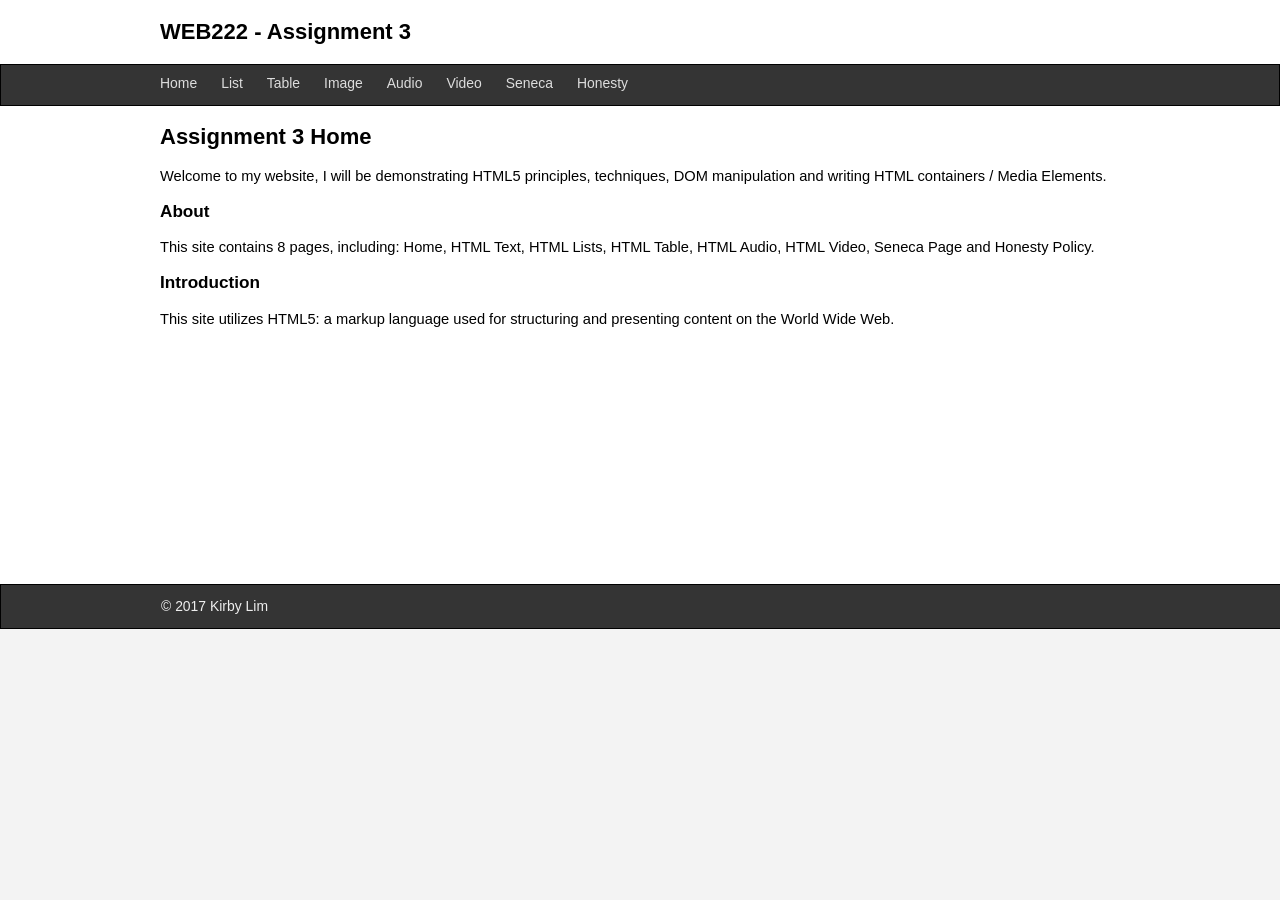
<file: assignment3/index.html>
<!DOCTYPE html>
 <html lang="en">
  <head>
    <title>WEB222</title>
    <meta charset="UTF-8" />
	<link rel="stylesheet" href="css/normalize.css"/>
	<link rel="stylesheet" href="css/lab3-theme.css"/>
</head>
<body>

	<header>
		<div class="center">
			<h2>
			     WEB222 - Assignment 3
			</h2>
		</div>
	</header>
	<nav>
		<div class="center">
		<ul>	
			<li><a href="index.html">Home</a></li>
			<li><a href="list.html">List</a></li>
			<li><a href="table.html">Table</a></li>
			<li><a href="image.html">Image</a></li>
			<li><a href="audio.html">Audio</a></li>
			<li><a href="video.html">Video</a></li>
			<li><a href="seneca.html">Seneca</a></li>
			<li><a href="honesty.html">Honesty</a></li>
		</ul>
		</div>
	</nav>
		
	<section class="main center">
	
	<!-- Start your code here -->
		<h2>Assignment 3 Home</h2>
		<p>Welcome to my website, I will be demonstrating HTML5 principles, techniques, DOM manipulation and writing HTML containers / Media Elements. </p>
		<h3>About</h3>
		<p>This site contains 8 pages, including: Home, HTML Text, HTML Lists, HTML Table, HTML Audio, HTML Video, Seneca Page and Honesty Policy. </p>
		<h3>Introduction</h3>
		<p>This site utilizes HTML5: a markup language used for structuring and presenting content on the World Wide Web.</p>
	<!-- End your code here  -->
	
	</section>
	<footer>
	  <div class="center">
		  &copy; 2017 Kirby Lim
	  </div>
	</footer>
</body>
</html>
</file>
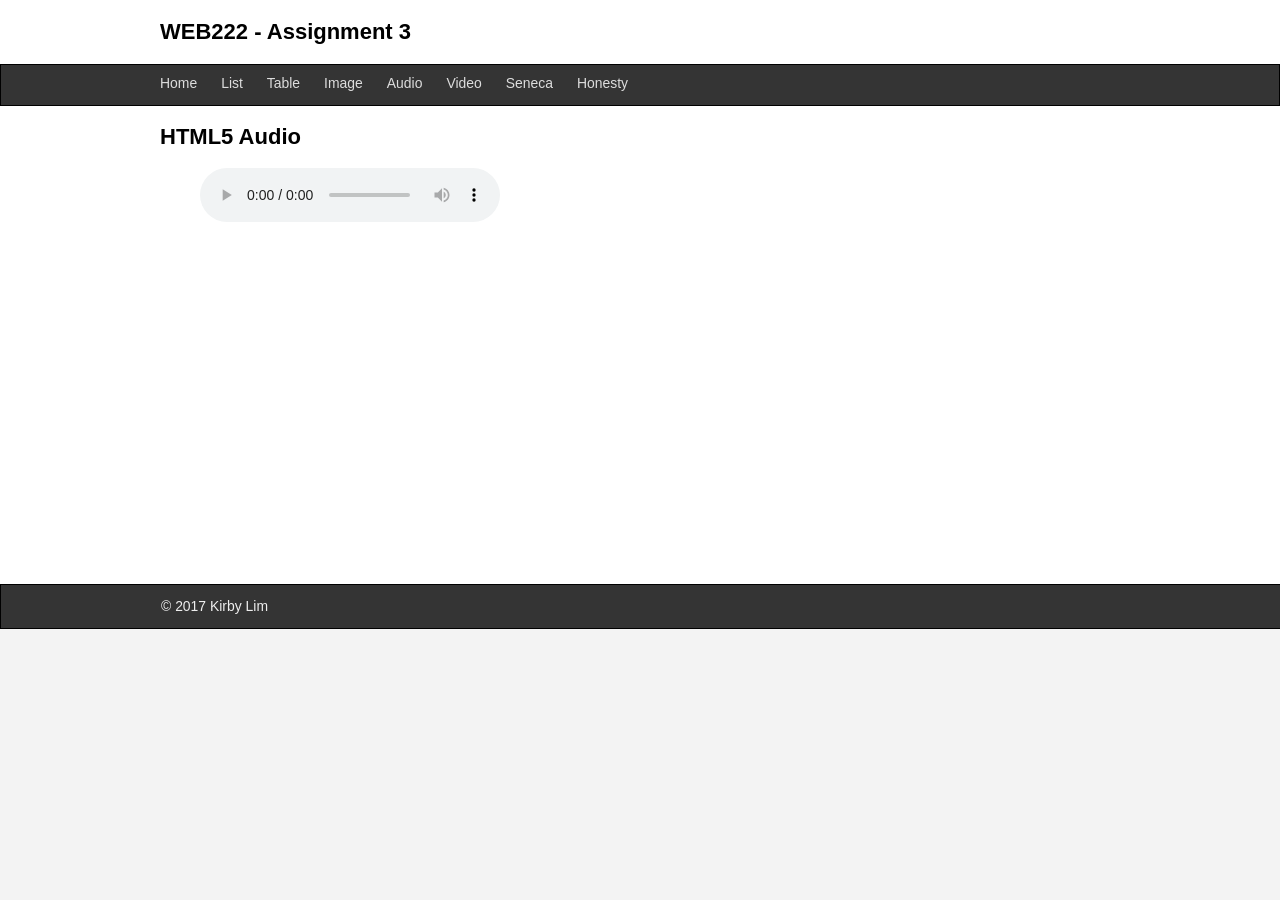
<file: assignment3/audio.html>
<!DOCTYPE html>
 <html>
	<html lang="en">
    <title>WEB222</title>
    <meta charset="UTF-8" />
	<link rel="stylesheet" href="css/normalize.css"/>
	<link rel="stylesheet" href="css/lab3-theme.css"/>
	<script src="js/audio.js"></script>
</head>
<body>

	<header>
		<div class="center">
			<h2>
			     WEB222 - Assignment 3
			</h2>
		</div>
	</header>
	<nav>
		<div class="center">
		<ul>	
			<li><a href="index.html">Home</a></li>
			<li><a href="list.html">List</a></li>
			<li><a href="table.html">Table</a></li>
			<li><a href="image.html">Image</a></li>
			<li><a href="audio.html">Audio</a></li>
			<li><a href="video.html">Video</a></li>
			<li><a href="seneca.html">Seneca</a></li>
			<li><a href="honesty.html">Honesty</a></li>
		</ul>
		</div>
	</nav>
		
	<section class="main center">
	
	<!-- Start your code here -->
		<h2>HTML5 Audio</h2>	
		<div id="music"> </div>

	<!-- End your code here  -->
	
	</section>
	<footer>
	  <div class="center">
		  &copy; 2017 Kirby Lim
	  </div>
	</footer>
</body>
</html>
</file>
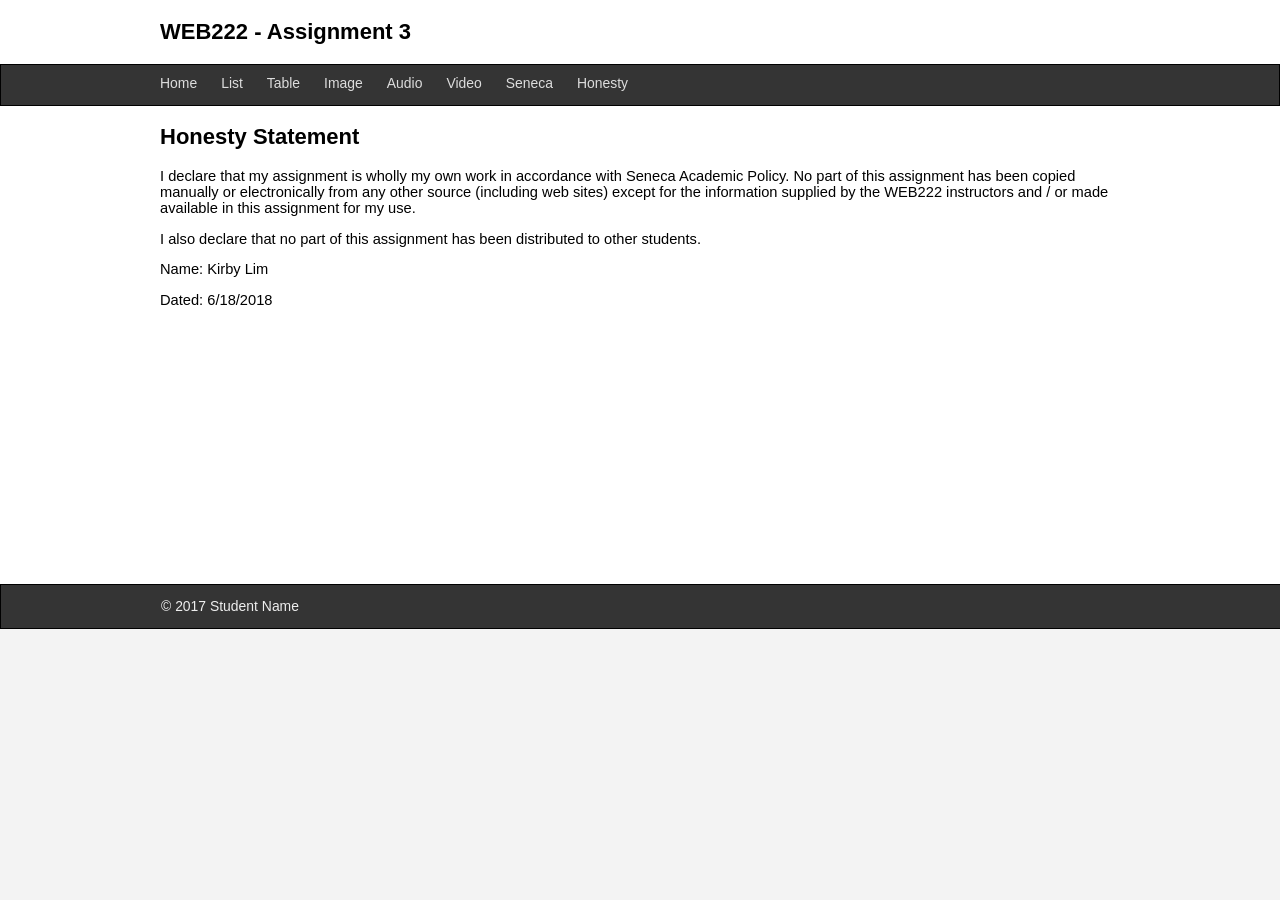
<file: assignment3/honesty.html>
<!DOCTYPE html>
<html lang="en">
  <head>
    <title>WEB222</title>
    <meta charset="UTF-8" />
	<link rel="stylesheet" href="css/normalize.css"/>
	<link rel="stylesheet" href="css/lab3-theme.css"/>
</head>
<body>

	<header>
		<div class="center">
			<h2>
                 WEB222 - Assignment 3
			</h2>
		</div>
	</header>
	<nav>
		<div class="center">
		<ul>	
			<li><a href="index.html">Home</a></li>
			<li><a href="list.html">List</a></li>
			<li><a href="table.html">Table</a></li>
			<li><a href="image.html">Image</a></li>
			<li><a href="audio.html">Audio</a></li>
			<li><a href="video.html">Video</a></li>
			<li><a href="seneca.html">Seneca</a></li>
			<li><a href="honesty.html">Honesty</a></li>
		</ul>
		</div>
	</nav>
		
	<section class="main center">
	
	<!-- Start your code here -->
		<h2>Honesty Statement</h2>
		
		<p>I declare that my assignment is wholly my own work in accordance 
			with Seneca Academic Policy. No part of this assignment has been copied manually or 
			electronically from any other source (including web sites) except for the information 
			supplied by the WEB222 instructors and / or made available in this assignment for my use.</p>

		<p>I also declare that no part of this assignment has been distributed 
			to other students.</p>

		<p>Name: Kirby Lim</p>

		<p>Dated: 6/18/2018</p>
	
	
	<!-- End your code here  -->
	
	</section>
	<footer>
	  <div class="center">
		  &copy; 2017 Student Name
	  </div>

	</footer>
</body>
</html>
</file>
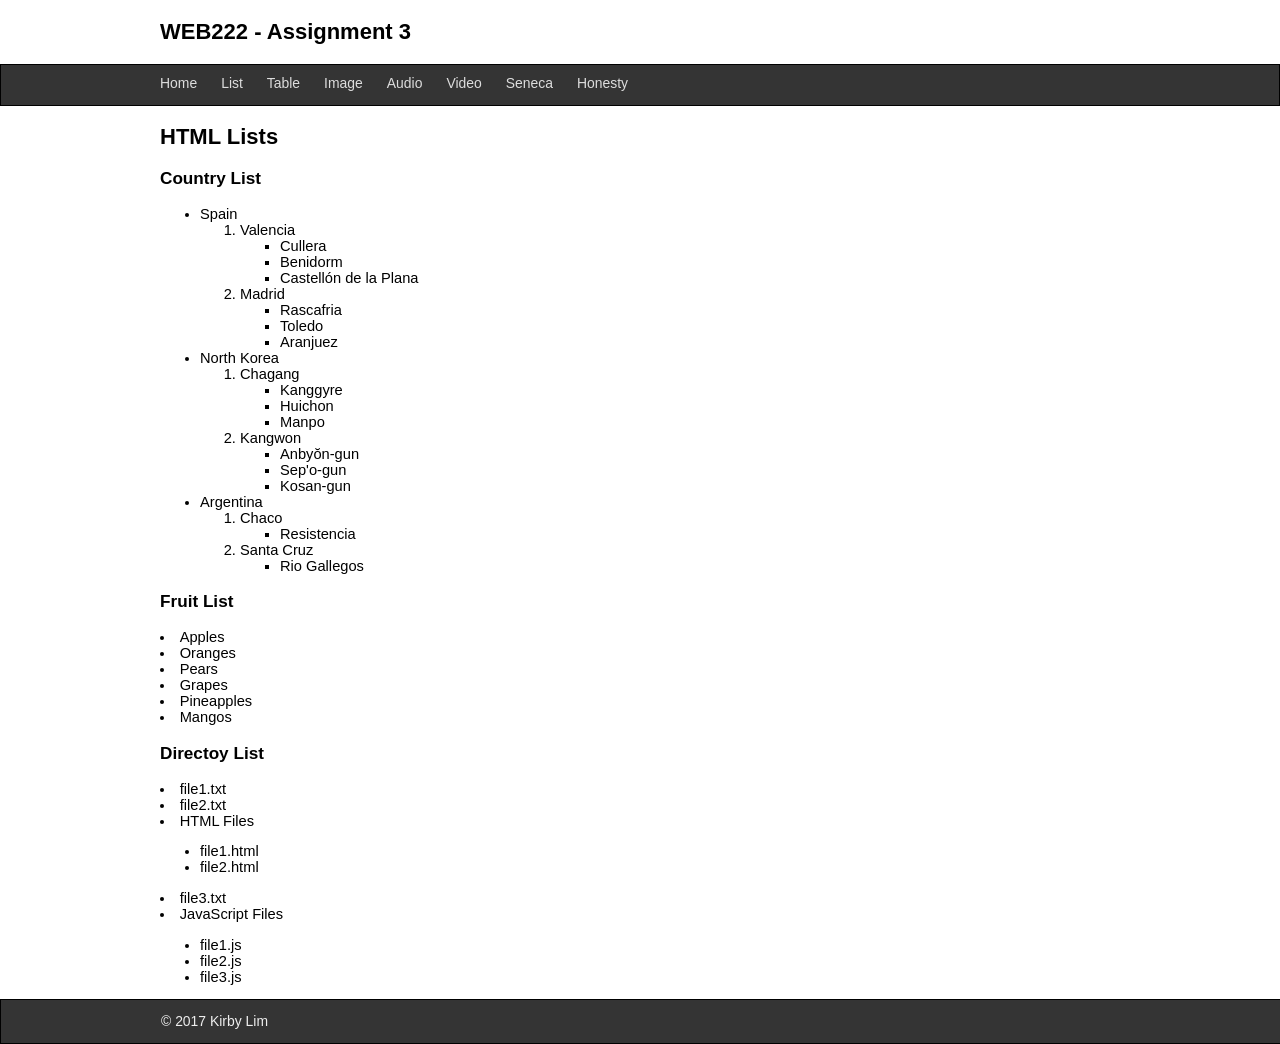
<file: assignment3/list.html>
<!DOCTYPE html>
<html lang="en">
  <head>
    <title>WEB222</title>
    <meta charset="UTF-8" />
	<link rel="stylesheet" href="css/normalize.css"/>
	<link rel="stylesheet" href="css/lab3-theme.css"/>
	<script src="js/list.js"></script>
</head>
<body>

	<header>
		<div class="center">
			<h2>
			     WEB222 - Assignment 3
			</h2>
		</div>
	</header>
	<nav>
		<div class="center">
		<ul>	
			<li><a href="index.html">Home</a></li>
			<li><a href="list.html">List</a></li>
			<li><a href="table.html">Table</a></li>
			<li><a href="image.html">Image</a></li>
			<li><a href="audio.html">Audio</a></li>
			<li><a href="video.html">Video</a></li>
			<li><a href="seneca.html">Seneca</a></li>
			<li><a href="honesty.html">Honesty</a></li>
		</ul>
		</div>
	</nav>
		
	<section class="main center">
	
	<!-- Start your code here -->
		<h2>HTML Lists</h2>
	<h3>Country List</h3>
	<ul>
     <li>Spain</li>
		<ol>
			<li>Valencia</li>
				<ul>
					<li>Cullera</li>
					<li>Benidorm</li>
					<li>Castellón de la Plana</li>
				</ul>
			<li>Madrid</li>
				<ul>
					<li>Rascafria</li>
					<li>Toledo</li>
					<li>Aranjuez</li>
				</ul>
		</ol>
	

	<li>North Korea</li>
			<ol>
			<li>Chagang</li>
				<ul>
					<li>Kanggyre</li>
					<li>Huichon</li>
					<li>Manpo</li>
				</ul>
			<li>Kangwon</li>
				<ul>
					<li>Anbyŏn-gun</li>
					<li>Sep'o-gun</li>
					<li>Kosan-gun</li>
				</ul>
		</ol>
	<li>Argentina</li>
		<ol>
			<li>Chaco</li>
				<ul>
					<li>Resistencia</li>
				</ul>
			<li>Santa Cruz</li>
				<ul>
					<li>Rio Gallegos</li>
				</ul>
		</ol>
	</ul>
	
	<h3>Fruit List</h3>
	<div id="myFruits"></div>
	<h3>Directoy List</h3>
	<div id="myDirectory"></div>


	<!-- End your code here  -->
	
	</section>
	<footer>
	  <div class="center">
		  &copy; 2017 Kirby Lim
	  </div>
	</footer>
</body>
</html>
</file>
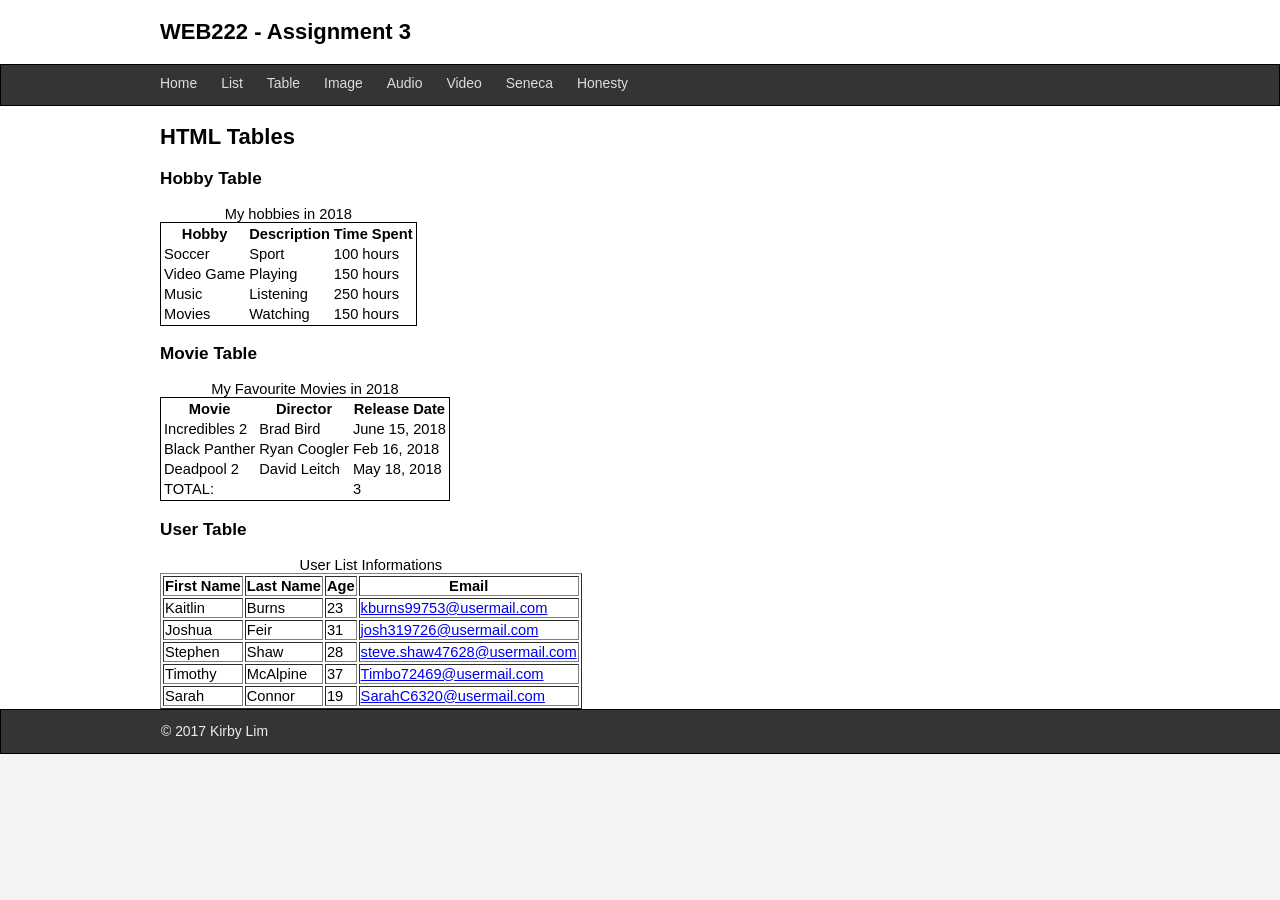
<file: assignment3/table.html>
<!DOCTYPE html>
 <html lang="en">
  <head>
    <title>WEB222</title>
    <meta charset="UTF-8" />
	<link rel="stylesheet" href="css/normalize.css"/>
	<link rel="stylesheet" href="css/lab3-theme.css"/>
	<script src="js/table.js"></script>
</head>
<body>

	<header>
		<div class="center">
			<h2>
			     WEB222 - Assignment 3
			</h2>
		</div>
	</header>
	<nav>
		<div class="center">
		<ul>	
			<li><a href="index.html">Home</a></li>
			<li><a href="list.html">List</a></li>
			<li><a href="table.html">Table</a></li>
			<li><a href="image.html">Image</a></li>
			<li><a href="audio.html">Audio</a></li>
			<li><a href="video.html">Video</a></li>
			<li><a href="seneca.html">Seneca</a></li>
			<li><a href="honesty.html">Honesty</a></li>
		</ul>
		</div>
	</nav>
		
	<section class="main center">
	
	<!-- Start your code here -->
	
		<h2>HTML Tables</h2>
		<h3>Hobby Table</h3>
		 <table style="border:1px solid;"> 
			<caption> My hobbies in 2018 </caption>		 
			<tr> 
				<th> Hobby</th>
				<th> Description</th> 
				<th> Time Spent</th>
			</tr>
		 
			<tr>
				<td> Soccer</td>
				<td> Sport</td> 
				<td> 100 hours</td>
			</tr>
		 
			<tr>
				<td> Video Game</td>
				<td> Playing</td> 
				<td> 150 hours</td>
			</tr>
		 
			<tr>
				<td> Music</td>
				<td> Listening</td> 
				<td> 250 hours</td>
			</tr>
		 
			<tr>
				<td> Movies</td>
				<td> Watching</td> 
				<td> 150 hours</td>
			</tr>
		 </table>
		 


		<h3>Movie Table</h3>
		 <table style="border:1px solid;"> 
			<caption> My Favourite Movies in 2018 </caption>		 
		 <thead>
			<tr> 
				<th> Movie</th>
				<th> Director</th> 
				<th> Release Date</th>
			</tr>
		 </thead>
		 <tbody>
			<tr>
				<td> Incredibles 2</td>
				<td> Brad Bird</td> 
				<td> June 15, 2018</td>
			</tr>
		 
			<tr>
				<td> Black Panther</td>
				<td> Ryan Coogler</td> 
				<td> Feb 16, 2018</td>
				</tr>
		 
			<tr>
				<td> Deadpool 2</td>
				<td> David Leitch</td> 
				<td> May 18, 2018</td>
			</tr>
		 </tbody>
		 <tfoot>
		 	<tr>
				<td colspan="2"> TOTAL:</td>
				<td> 3</td> 
			</tr>
		 </tfoot>
		 </table>
		 
		 <h3>User Table</h3>	 
		   <table id="userTable" border="1">
		   <caption> User List Informations </caption>
				<tr>
					<th>First Name</th>
					<th>Last Name</th>
					<th>Age</th>
					<th>Email</th>
				</tr>
			</table>
	
 
	<!-- End your code here  -->
	
	</section>
	<footer>
	  <div class="center">
		  &copy; 2017 Kirby Lim
	  </div>
	</footer>
</body>
</html>
</file>
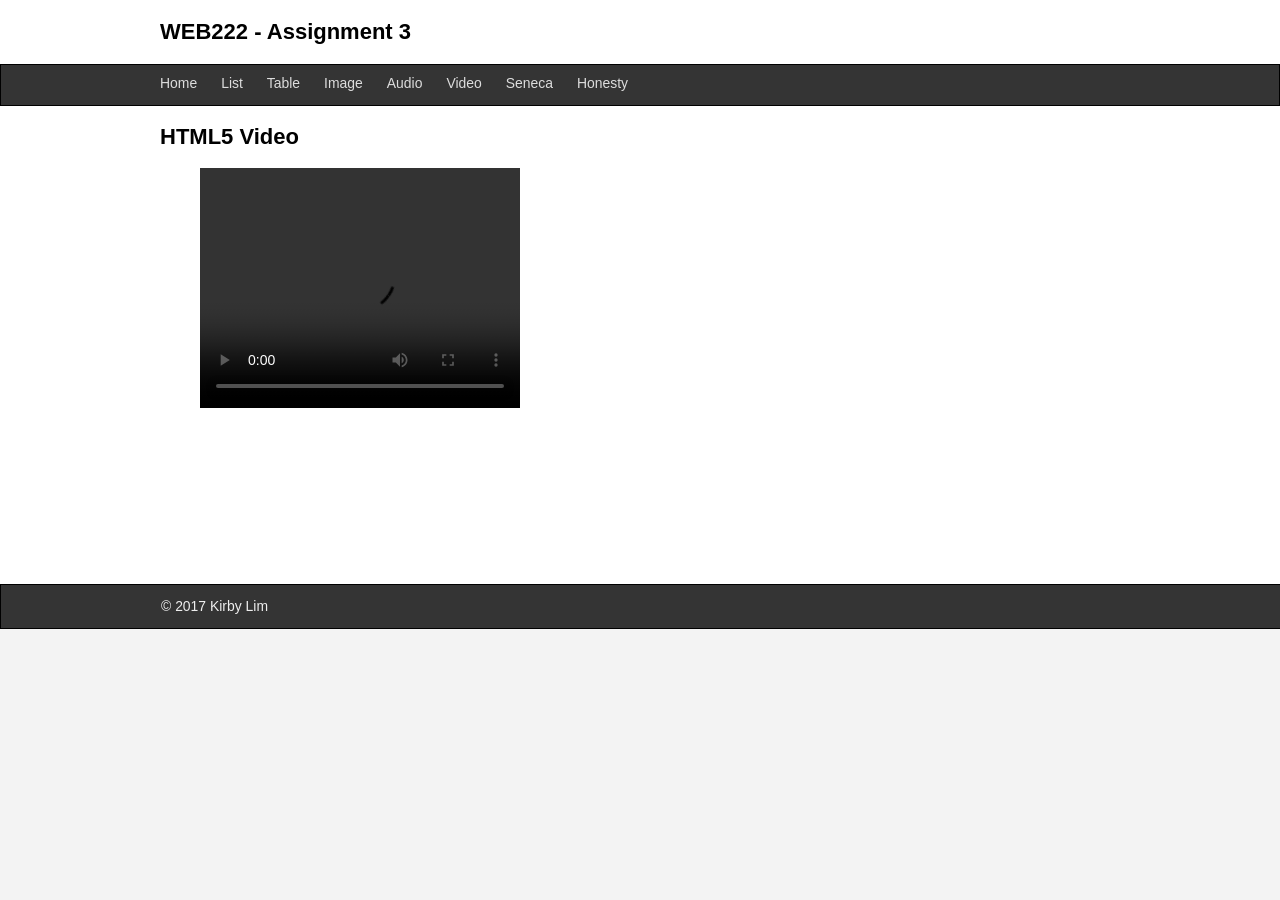
<file: assignment3/video.html>
<!DOCTYPE html>
 <html>
  <head>
    <title>INT222</title>
    <meta charset="UTF-8" />
	<link rel="stylesheet" href="css/normalize.css"/>
	<link rel="stylesheet" href="css/lab3-theme.css"/>
	<script src="js/video.js"></script>
</head>
<body>

	<header>
		<div class="center">
			<h2>
			     WEB222 - Assignment 3
			</h2>
		</div>
	</header>
	<nav>
		<div class="center">
		<ul>	
			<li><a href="index.html">Home</a></li>
			<li><a href="list.html">List</a></li>
			<li><a href="table.html">Table</a></li>
			<li><a href="image.html">Image</a></li>
			<li><a href="audio.html">Audio</a></li>
			<li><a href="video.html">Video</a></li>
			<li><a href="seneca.html">Seneca</a></li>
			<li><a href="honesty.html">Honesty</a></li>
		</ul>
		</div>
	</nav>
		
	<section class="main center">
	
	<!-- Start your code here -->
		<h2>HTML5 Video</h2>
		<div id="video"></div>
	
	<!-- End your code here  -->
	
	</section>
	<footer>
	  <div class="center">
		  &copy; 2017 Kirby Lim
	  </div>
	</footer>
</body>
</html>
</file>
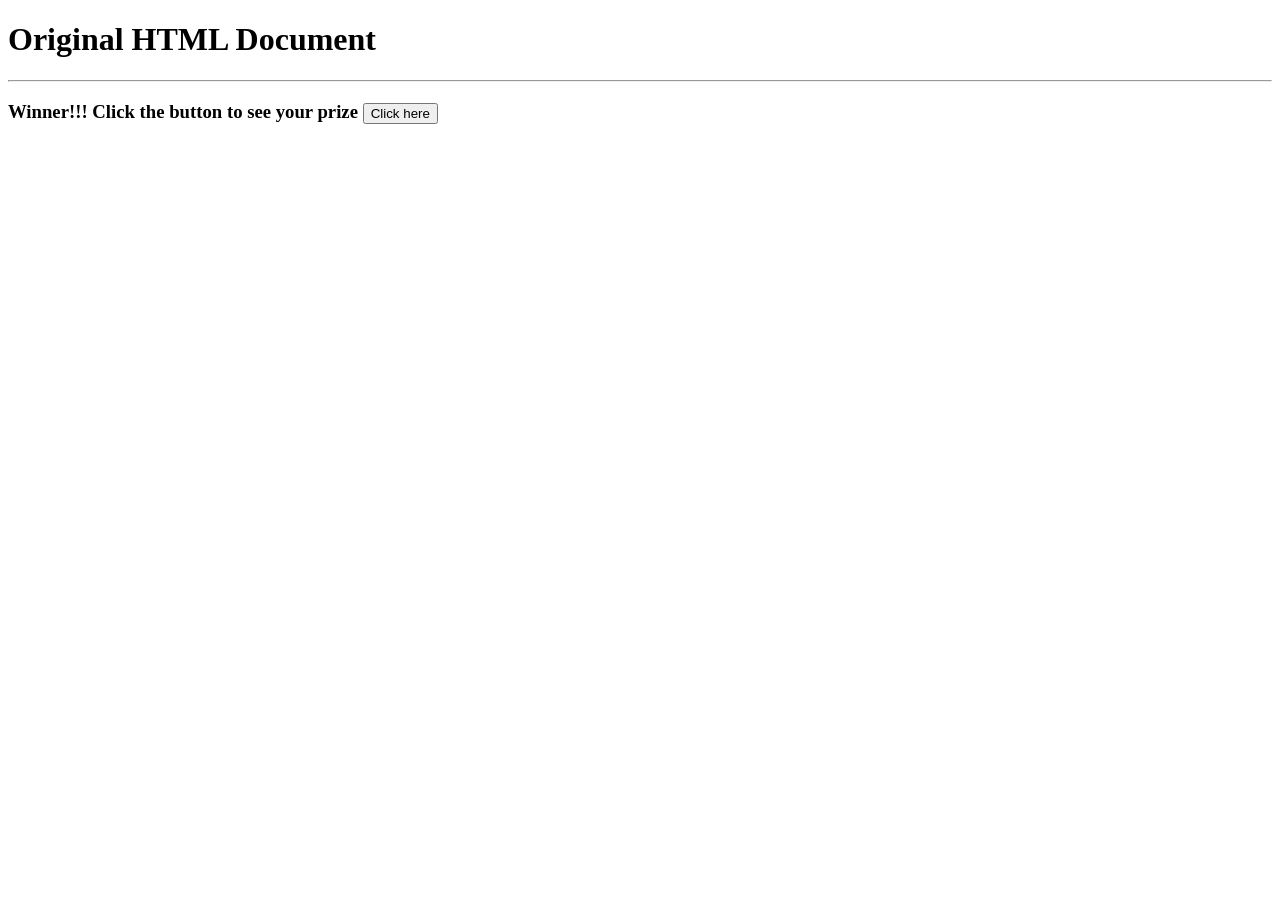
<file: assignment3/xss1.html>
<!DOCTYPE HTML PUBLIC "-//W3C//DTD HTML 4.01//EN"

     "http://www.w3.org/TR/html4/strict.dtd">

<HTML>
<HEAD>

<TITLE>XSS Client Example</TITLE>

</HEAD>

<STYLE>

body { background-color:"#FFFFFF}

</STYLE>



<BODY>

<H1>Original HTML Document</H1>

<HR>
<p><H3>Winner!!!  Click the button to see your prize</H3</p>

<button onclick="badcode()">Click here</button>

<p id="demo"></p>

<script>

	document.getElementByID("demo").onclick = function()

	{badcode()};

	

	function badcode() {

	document.getElementById("demo").innerHTML = "U R Hacked!";

	document.body.style.backgroundColor= "red";

	}

</script>
</BODY>

</HTML>
</file>
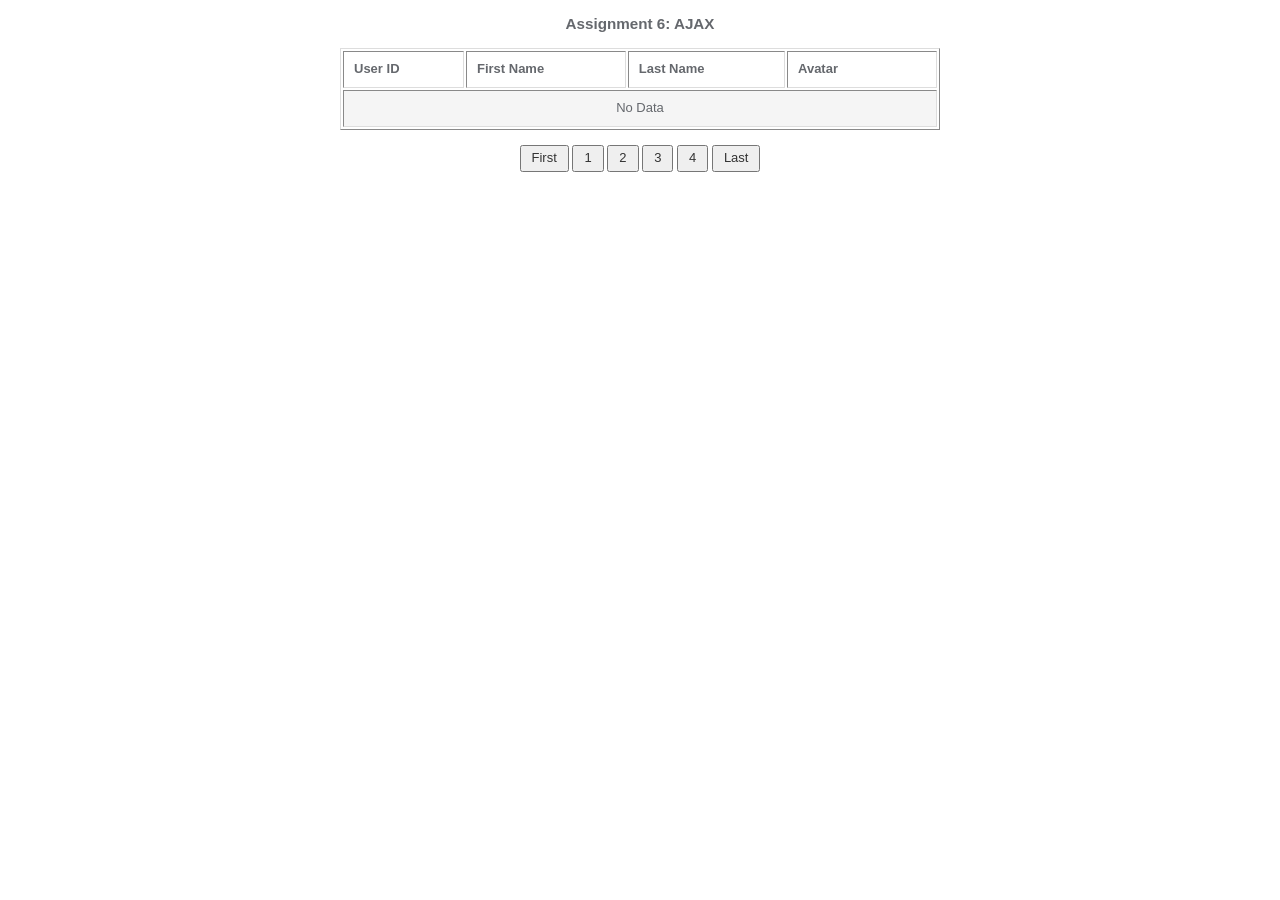
<file: Assignment6/assignment6.html>
<!DOCTYPE html>
<html lang="en">
  <head>
    <meta charset="UTF-8" />
    <title>WEB222 - A6</title>
	<link href="css/normalize.css" rel="stylesheet">
	<link href="css/assignment6.css" rel="stylesheet">
	<script type="text/javascript" src="js/assignment6.js"></script>
  </head>
  <body>
    <div class="main-container">
      <h3>Assignment 6: AJAX</h3>
   
		<table>
			<thead>
			<tr>
				<th>User ID</th><th>First Name</th><th>Last Name</th><th class="avatar">Avatar</th>
			</tr>
			</thead>
			<tbody id="data">
				<tr id="nodata">
					<td colspan="4">No Data</td>
				</tr>
			</tbody>
		</table>
        <br >
        <div class="paging"><button type="button" onclick="makeRequest(1);">First</button>
		<button class="pgbtn" id="pgbtn1" type="button" onclick="makeRequest(1);">1</button>
		<button class="pgbtn" id="pgbtn2" type="button" onclick="makeRequest(2);">2</button>
		<button class="pgbtn" id="pgbtn3" type="button" onclick="makeRequest(3);">3</button>
		<button class="pgbtn" id="pgbtn4" type="button" onclick="makeRequest(4);">4</button>
		<button type="button" onclick="makeRequest(4);">Last</button></div>
    
      
    </div>
  </body>
</html>
</file>
<file: assignment3/css/lab3-theme.css>
html{
    background-color:#F3F3F3;
}

body {
    overflow-y: scroll;
	overflow-x:hidden;
    font-family: Tahoma, sans-serif;
    font-size: 11pt;
    background: #ffffff;
    color: #000000;
}

nav {
    height: 40px;
    background: #343434;
    border: #000 solid 1px;
}

nav ul {
    list-style-image: none;
    list-style-position: outside;
    list-style-type: none;
    margin: 0 0 0 -12px;
	padding:0px;
}

nav ul li {
    float: left;
}

nav ul li a {
    padding: 10px 12px 13px 12px;
   
    
    display: block;
    line-height: 40px;
    font: 95% Tahoma, sans-serif;
    color: #ddd;
    text-decoration: none;
}



nav ul li a:hover{
    color: #fff;
}

header {
	padding-top:1px;
	margin-bottom: 15px;
}

footer {
    height: 30px;
    width: 100%;
    background: #343434;
    border: #000 solid 1px;    
    color: #eee;
    text-align: left;
    font-size: 95%;
    padding-top: 13px;
	vertical-align:middle; 
}

.main {
    min-height: 460px;
}

.center{
	max-width:960px;
	margin:0 auto;
	padding-left:20px;
	padding-right:20px;
}
</file>
<file: Assignment6/css/assignment6.css>
body{
	font-size:13px;
	 color: #65686d;
}

.main-container {
	 width:600px;
	 margin:auto;
	 text-align:center;
}

tr#nodata td{
	text-align:center;
}

.paging{
	text-align:center;
}

.paging button{
	padding:4px 10px;
	color: #333;
}

.paging button:hover{
	cursor:pointer;
}

.paging button.active{
	font-weight:bold;
	color: #000;
}

table {
	width:100%;
	margin:auto;
	border:1px outset #ddd;
}

table img{
	width:128px;
	height:128px;
}

table th.avatar{
	width:128px;
}
      
table td, table th {
	border:1px inset #ddd;
	text-align:left;
	padding:10px;
}

table th{
	font-weight:bold;
}

table tr:nth-child(odd) td:not(th){
	 background: #f5f5f5;
}
      
table tr:nth-child(even) td:not(th) {
	background: #ffffff;
}
</file>
